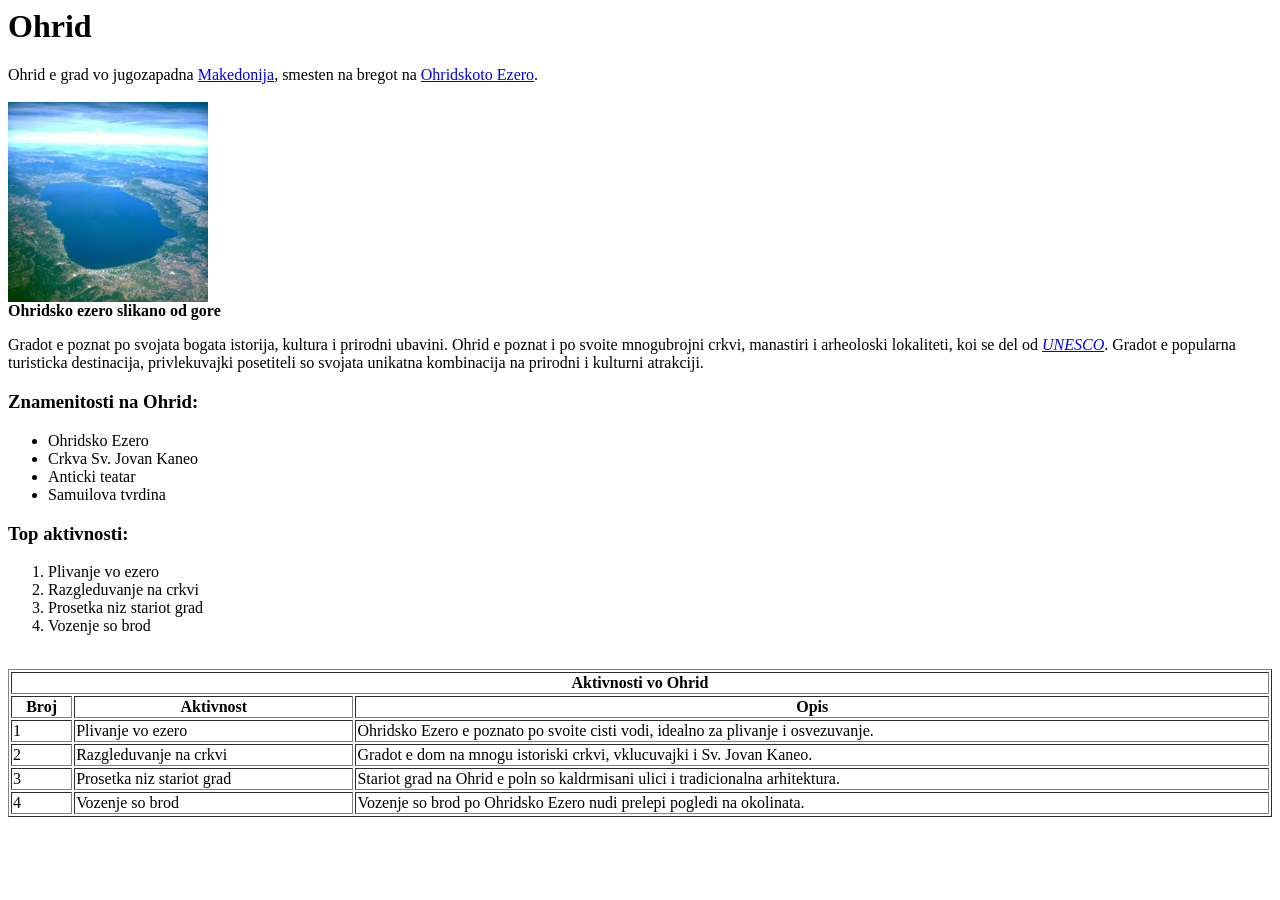
<file: index.html>
<html>

<head>
    <title>Ohrid</title>
</head>

<body>
    <h1>Ohrid</h1>

    Ohrid e grad vo jugozapadna <a href="https://en.wikipedia.org/wiki/Macedonia" target="_blank">Makedonija</a>,
    smesten na bregot na <a href="https://en.wikipedia.org/wiki/Ohrid_Lake" target="_blank">Ohridskoto Ezero</a>.
    <br><br>
    <img src="domashna1/sliki/ohridsko-ezero.jpg" width="200" alt="Ohrid Lake" width="200">
    <br><b>Ohridsko ezero slikano od gore</b><br />
    <p>
        Gradot e poznat po svojata bogata istorija,
        kultura i prirodni ubavini.
        Ohrid e poznat i po svoite mnogubrojni crkvi,
        manastiri i arheoloski lokaliteti,
        koi se del od <a href="https://www.unesco.org/en" target="_blank"><i>UNESCO</i></a>.
        Gradot e popularna turisticka destinacija,
        privlekuvajki posetiteli so svojata unikatna
        kombinacija na prirodni i kulturni atrakciji.
    </p>

    <h3><b>Znamenitosti na Ohrid:</b></h3>
    <ul>
        <li>Ohridsko Ezero</li>
        <li>Crkva Sv. Jovan Kaneo</li>
        <li>Anticki teatar</li>
        <li>Samuilova tvrdina</li>
    </ul>
    <h3>Top aktivnosti:</h3>
    <ol>
        <li>Plivanje vo ezero</li>
        <li>Razgleduvanje na crkvi</li>
        <li>Prosetka niz stariot grad</li>
        <li>Vozenje so brod</li>
    </ol>
    <br>


    <table border="1" style="width:100%">
        <tr>
            <th colspan="3">Aktivnosti vo Ohrid</th>
        </tr>
        <th>Broj</th>
        <th>Aktivnost</th>
        <th>Opis</th>
        </tr>
        <tr>
            <td>1
            </td> 
            <td>Plivanje vo ezero</td>
        
            <td>Ohridsko Ezero e poznato po svoite cisti vodi, idealno za plivanje i osvezuvanje.</td>
        </tr>
        <tr>
            <td>2</td>
            <td>Razgleduvanje na crkvi</td>
            <td>Gradot e dom na mnogu istoriski crkvi, vklucuvajki i Sv. Jovan Kaneo.</td>
        </tr>
        <tr>
            <td>3</td>
            <td>Prosetka niz stariot grad</td>
            <td>Stariot grad na Ohrid e poln so kaldrmisani ulici i tradicionalna arhitektura.</td>
        </tr>
        <tr>
            <td>4</td>
            <td>Vozenje so brod</td>
            <td>Vozenje so brod po Ohridsko Ezero nudi prelepi pogledi na okolinata.</td>
        </tr>

  </table>

</body>

</html>
</file>
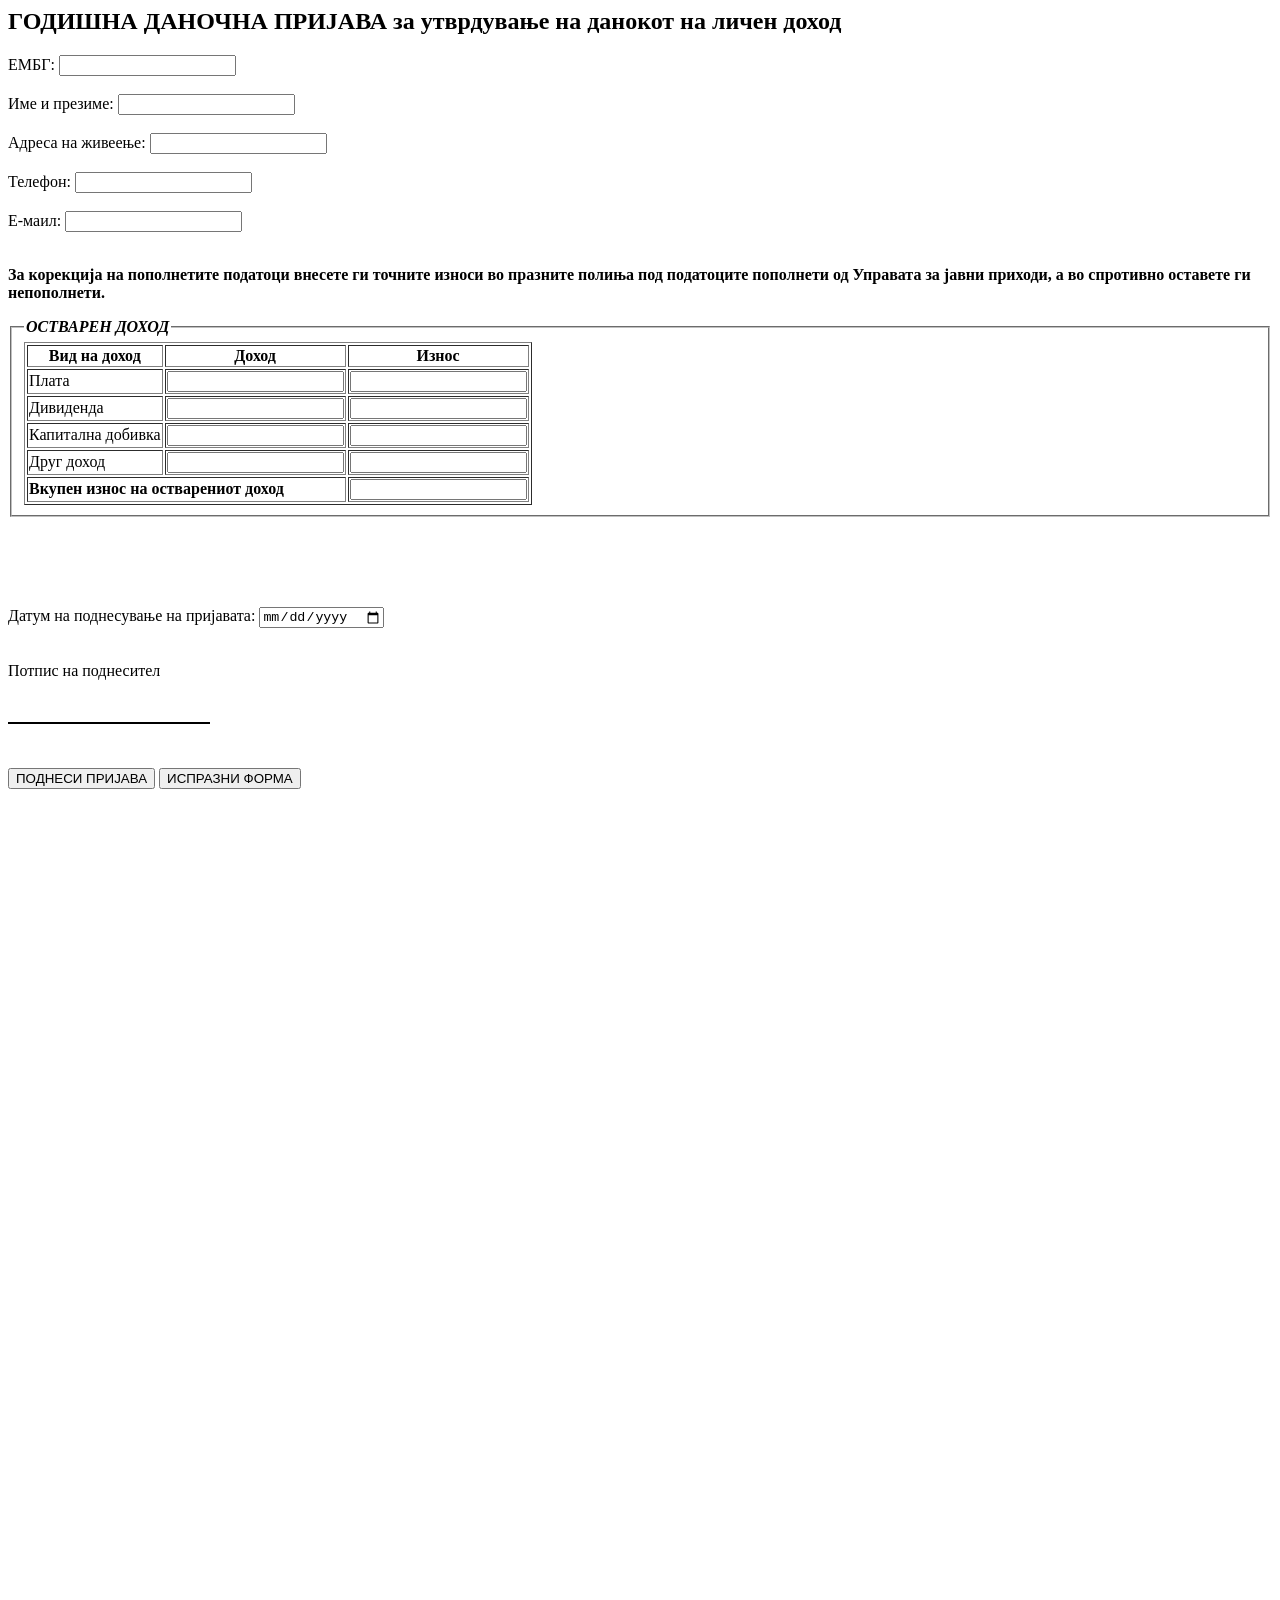
<file: domashna2/index.html>
<html lang="mk">

<head>
    <meta charset="UTF-8">
    <meta name="viewport" content="width=device-width, initial-scale=1.0">
    <title>Prijava</title>
    <link rel="icon" href="logo.png">
</head>

<body style="height: 2000px;">

    <h2>ГОДИШНА ДАНОЧНА ПРИЈАВА
        за утврдување на данокот на личен доход</h2>

    <form action="">
        <label for="embg">ЕМБГ:</label>
        <input id="embg" name="embg" type="tel" pattern="[0-9]{13}" maxlength="13" inputmode="numeric" required
            title="Внесете 13 цифри за ЕМБГ.">
        <br><br>
        <label for="name">Име и презиме:</label>
        <input id="name" name="name" type="text" required>
        <br><br>
        <label for="adresse">Адреса на живеење:</label>
        <input id="adresse" name="adresse" type="text" required>
        <br><br>
        <label for="telefon">Телефон:</label>
        <input id="telefon" name="telefon" type="tel" required>
        <br><br>
        <label for="email">Е-маил:</label>
        <input id="email" name="email" type="email" required>
        <br><br>

        <p><b>За корекција на пополнетите податоци внесете ги точните износи во празните полиња под податоците пополнети
                од Управата за јавни приходи, а во спротивно оставете ги непополнети.</b>
        </p>

        <fieldset>
            <legend><b><i>ОСТВАРЕН ДОХОД</i></b></legend>
            <table border="1">
                <tr>
                    <th>Вид на доход</th>
                    <th>Доход</th>
                    <th>Износ</th>
                </tr>
                <tr>
                    <td>Плата</td>
                    <td><input type="text" name="plata"></td>
                    <td><input type="number" name="iznos" step="0.01"></td>
                </tr>
                <tr>
                    <td>Дивиденда</td>
                    <td><input type="text" name="dividenda"></td>
                    <td><input type="number" name="iznos_dividenda" step="0.01"></td>
                </tr>
                <tr>
                    <td>Капитална добивка</td>
                    <td><input type="text" name="kapitalna_dobivka"></td>
                    <td><input type="number" name="iznos_kapitalna_dobivka" step="0.01"></td>
                </tr>
                <tr>
                    <td>Друг доход</td>
                    <td><input type="text" name="drugi_dohod"></td>
                    <td><input type="number" name="iznos_drugi_dohod" step="0.01"></td>
                </tr>
                <tr>

                    <td colspan="2"><b>Вкупен износ на остварениот доход</b></td>
                    <td><input type="number" name="iznos_vkupno" step="0.01"></td>

            </table>

        </fieldset>
        <br><br><br><br><br>
        <label for="">Датум на поднесување на пријавата:</label>
        <input type="date">
        <br><br>
        <label>
            <p>Потпис на поднесител</p>
        </label><br>
        <hr style="border: 1px solid black; width: 200px; text-align: left; margin-left: 0;">


        <br><br>
        <input type="submit" value="ПОДНЕСИ ПРИЈАВА">
        <input type="reset" value="ИСПРАЗНИ ФОРМА">
        <br>
    </form>
</body>

</html>
</file>
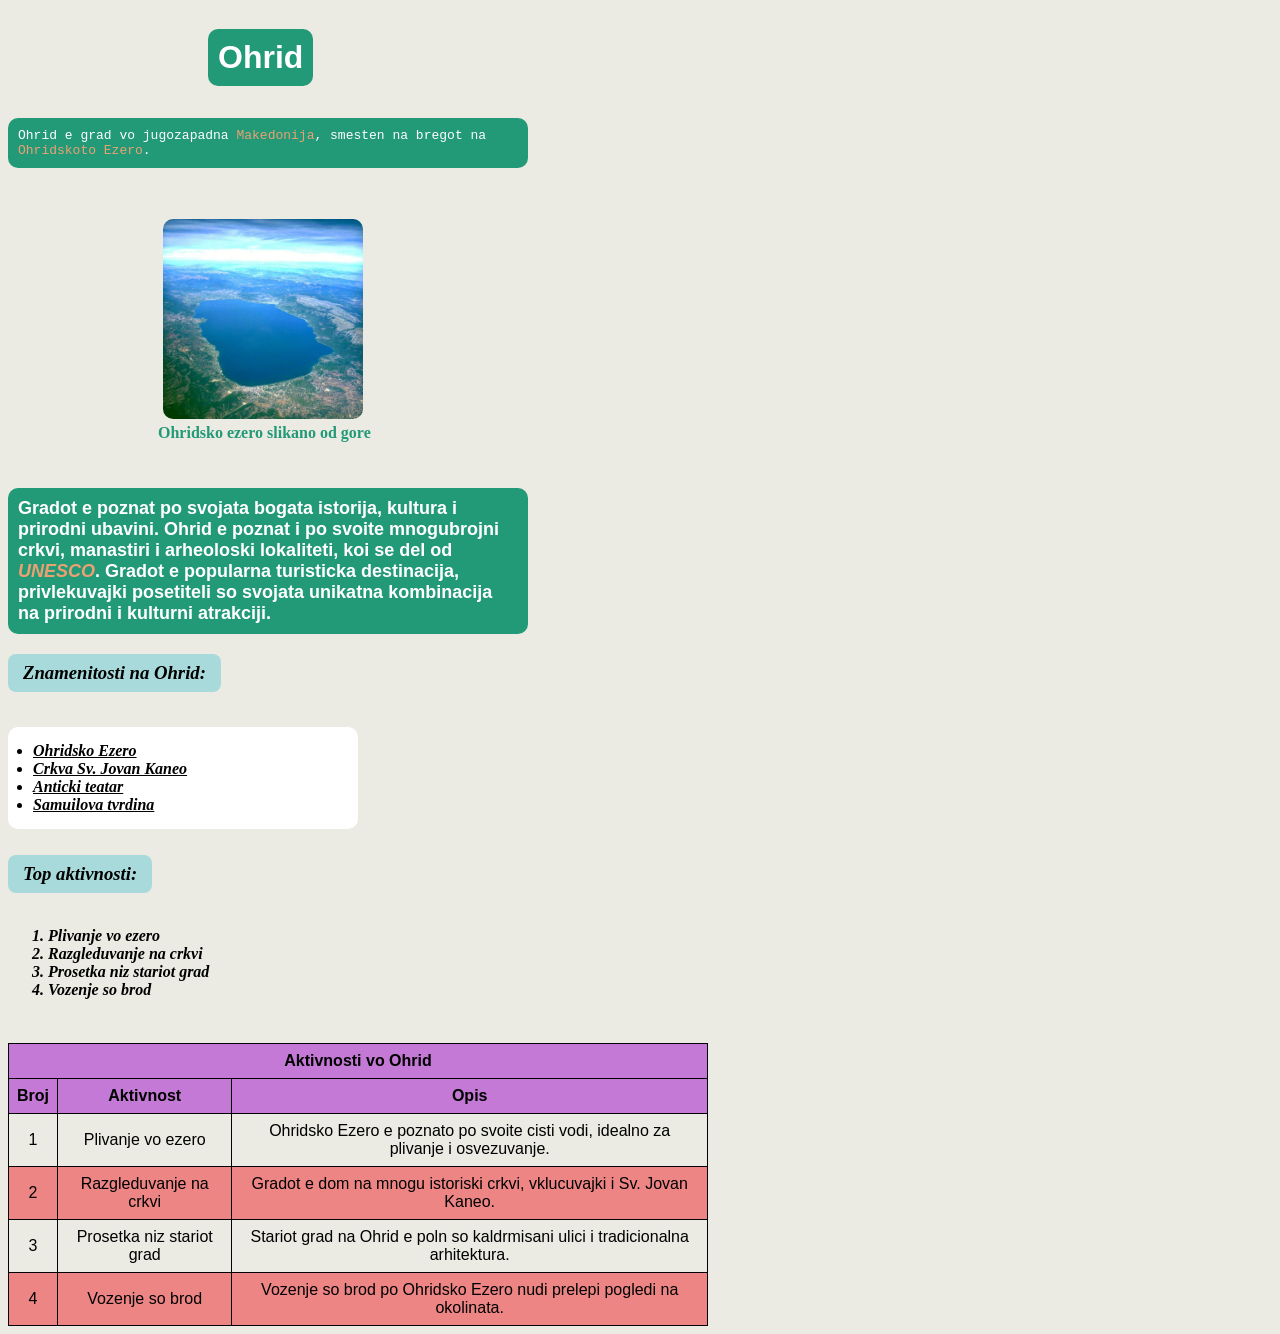
<file: domashna3/index.html>
<!DOCTYPE html>
<html lang="en">

<head>
    <meta charset="UTF-8">
    <title>Ohrid</title>
    <link rel="stylesheet" href="style.css">
    <link rel="icon" href="Mk-ohri.ico" type="image/x-icon">
</head>

<body>
    <div class="container">
        <h1>Ohrid</h1>
        <p>
            Ohrid e grad vo jugozapadna <a href="https://en.wikipedia.org/wiki/Macedonia"
                target="_blank">Makedonija</a>,
            smesten na bregot na <a href="https://en.wikipedia.org/wiki/Ohrid_Lake" target="_blank">Ohridskoto
                Ezero</a>.</p>
        <br><br>
        <div class="slika-naslov">
            <img src="ohridsko-ezero.jpg" alt="Ohrid Lake">
            Ohridsko ezero slikano od gore
        </div>
        <br><br>
        <p id="glaven">
            Gradot e poznat po svojata bogata istorija,
            kultura i prirodni ubavini.
            Ohrid e poznat i po svoite mnogubrojni crkvi,
            manastiri i arheoloski lokaliteti,
            koi se del od <a href="https://www.unesco.org/en" target="_blank"><i>UNESCO</i></a>.
            Gradot e popularna turisticka destinacija,
            privlekuvajki posetiteli so svojata unikatna
            kombinacija na prirodni i kulturni atrakciji.
        </p>
        <div class="lista">
            <h3>Znamenitosti na Ohrid:</h3>
            <ul>
                <li>Ohridsko Ezero</li>
                <li>Crkva Sv. Jovan Kaneo</li>
                <li>Anticki teatar</li>
                <li>Samuilova tvrdina</li>
            </ul>
            <h3>Top aktivnosti:</h3>
            <ol>
                <li>Plivanje vo ezero</li>
                <li>Razgleduvanje na crkvi</li>
                <li>Prosetka niz stariot grad</li>
                <li>Vozenje so brod</li>
            </ol>
            <br>
        </div>

        <table>
            <tr>
                <th colspan="3">Aktivnosti vo Ohrid</th>
            </tr>
            <tr>
                <th>Broj</th>
                <th>Aktivnost</th>
                <th>Opis</th>
            </tr>
            <tr>
                <td>1
                </td>
                <td>Plivanje vo ezero</td>

                <td>Ohridsko Ezero e poznato po svoite cisti vodi, idealno za plivanje i osvezuvanje.</td>
            </tr>
            <tr>
                <td>2</td>
                <td>Razgleduvanje na crkvi</td>
                <td>Gradot e dom na mnogu istoriski crkvi, vklucuvajki i Sv. Jovan Kaneo.</td>
            </tr>
            <tr>
                <td>3</td>
                <td>Prosetka niz stariot grad</td>
                <td>Stariot grad na Ohrid e poln so kaldrmisani ulici i tradicionalna arhitektura.</td>
            </tr>
            <tr>
                <td>4</td>
                <td>Vozenje so brod</td>
                <td>Vozenje so brod po Ohridsko Ezero nudi prelepi pogledi na okolinata.</td>
            </tr>

        </table>
    </div>
</body>

</html>
</file>
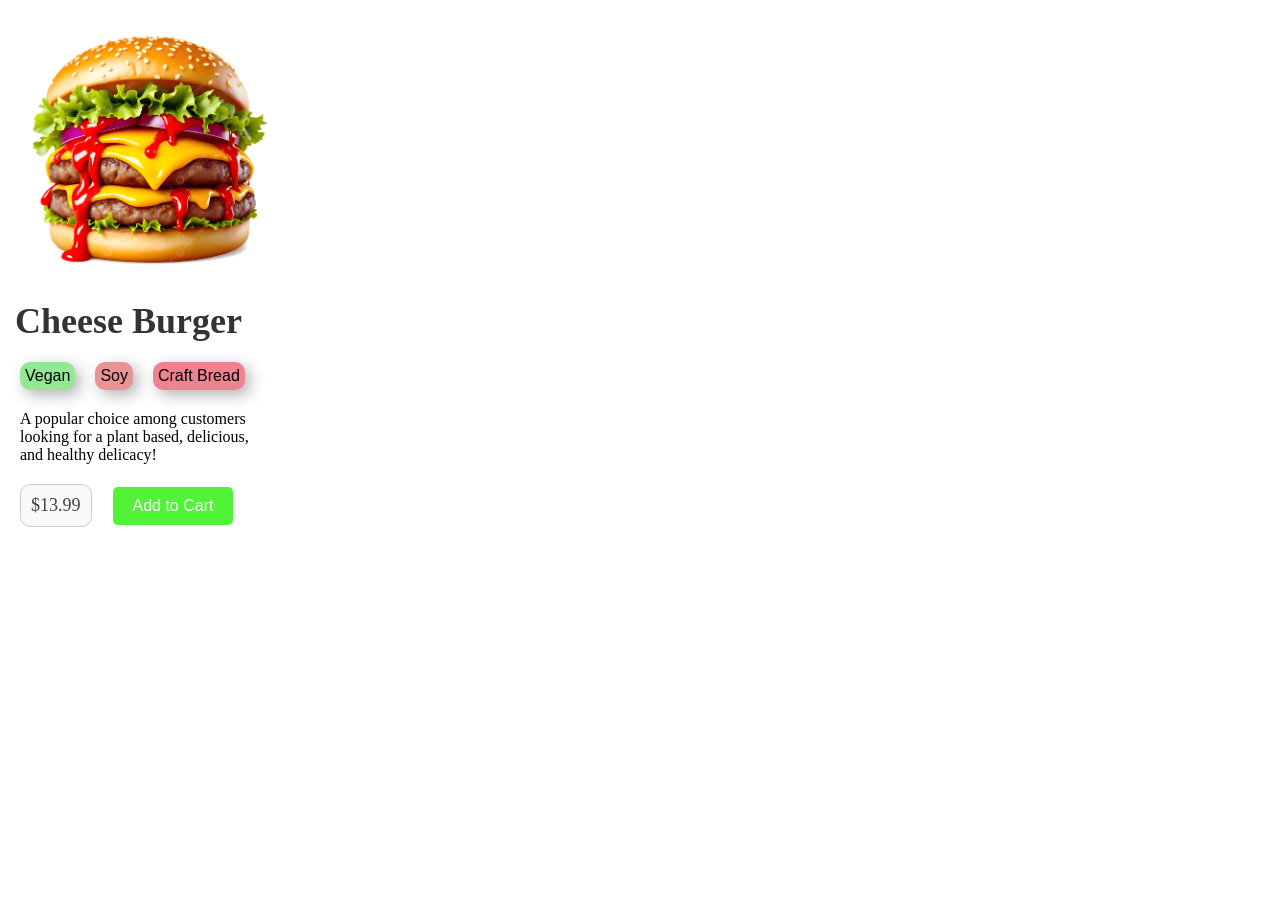
<file: domashna4/index.html>
<!DOCTYPE html>
<html lang="en">

<head>
    <meta charset="UTF-8">
    <meta name="viewport" content="width=device-width, initial-scale=1.0">
    <title>CheesBurger</title>
    <link rel="stylesheet" href="style.css">
    <link rel="icon" type="cheesburger" href="cheesburger.webp">
</head>

<body>
    <div class="card">
        <img src="burger-png-33930.png" alt="CheesBurger" class="burger-image">
        <h1>Cheese Burger</h1>
        <table>
            <tr>

                <td class="item vegan">Vegan</td>
                <td class="item soy">Soy</td>
                <td class="item craft">Craft Bread</td>

            </tr>
        </table>
        <p>A popular choice among customers looking for a plant based, delicious, and healthy delicacy!</p>
        <table>
            <tr>
                <td class="preis">$13.99</td>
                <td class="add-to-cart"><button>Add to Cart</button></td>
            </tr>
        </table>
    </div>
</body>

</html>
</file>
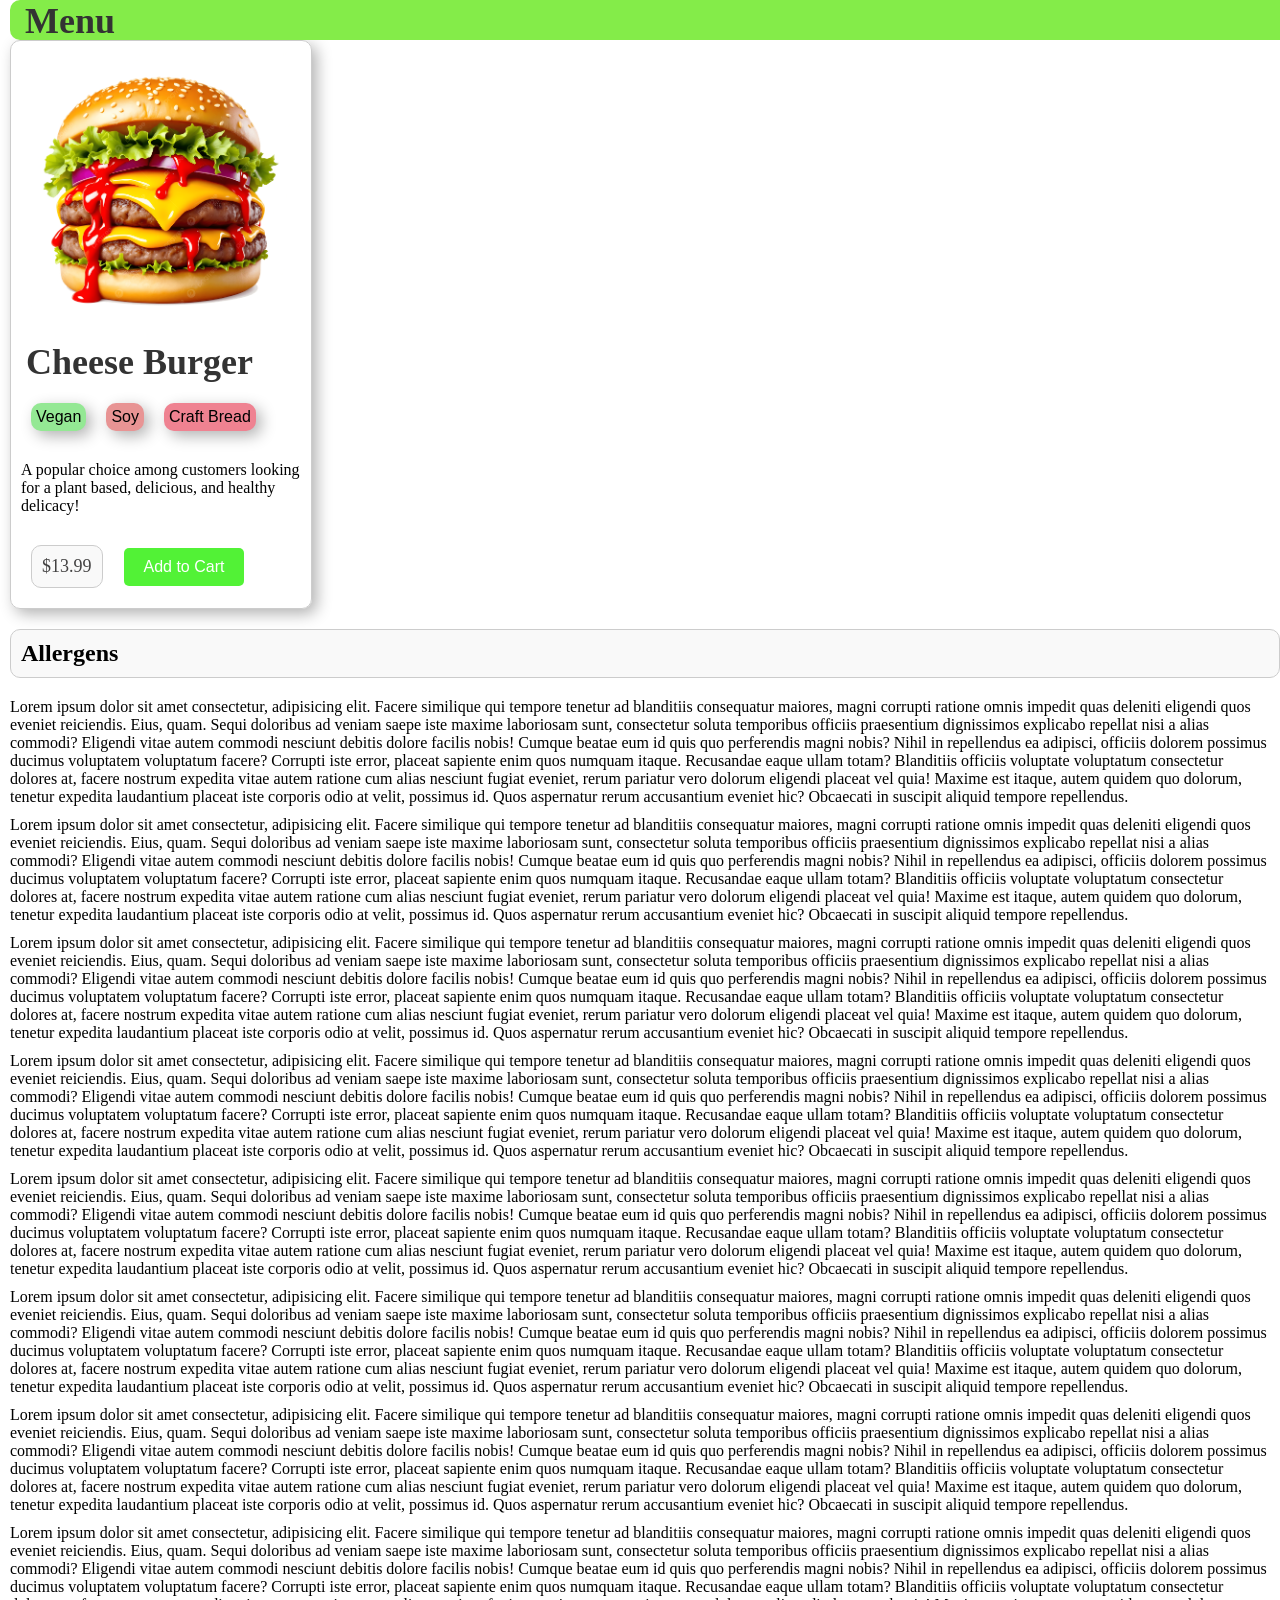
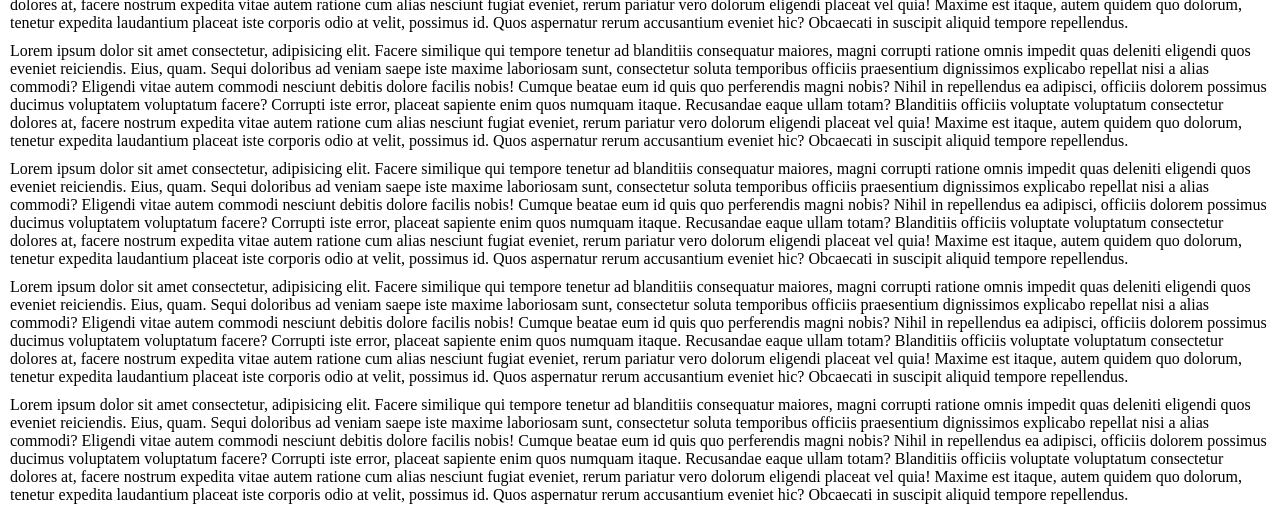
<file: domashna5/index.html>
<!DOCTYPE html>
<html lang="en">

<head>
    <meta charset="UTF-8">
    <meta name="viewport" content="width=device-width, initial-scale=1.0">
    <title>CheesBurger</title>
    <link rel="stylesheet" href="style.css">
    <link rel="icon" type="cheesburger" href="cheesburger.webp">
</head>

<body>
    <div class="menu">
        <h1>Menu</h1>
    </div>
    <div class="card">
        <div class="bookmark">

            <img src="bookmark.png" style="width: 20px;" alt="">

        </div>
        <img src="burger-png-33930.png" alt="CheesBurger" class="burger-image">

        <h1>Cheese Burger</h1>
        <table>
            <tr>

                <td class="item vegan">Vegan</td>
                <td class="item soy">Soy</td>
                <td class="item craft">Craft Bread</td>

            </tr>
        </table>
        <p>A popular choice among customers looking for a plant based, delicious, and healthy delicacy!</p>
        <table>
            <tr>
                <td class="preis">$13.99</td>
                <td class="add-to-cart"><button>Add to Cart</button></td>
            </tr>
        </table>
    </div>

    <h2 class="alergeni">Allergens</h2>

    <p>Lorem ipsum dolor sit amet consectetur, adipisicing elit. Facere similique qui tempore tenetur ad blanditiis
        consequatur maiores, magni corrupti ratione omnis impedit quas deleniti eligendi quos eveniet reiciendis. Eius,
        quam.
        Sequi doloribus ad veniam saepe iste maxime laboriosam sunt, consectetur soluta temporibus officiis praesentium
        dignissimos explicabo repellat nisi a alias commodi? Eligendi vitae autem commodi nesciunt debitis dolore
        facilis nobis!
        Cumque beatae eum id quis quo perferendis magni nobis? Nihil in repellendus ea adipisci, officiis dolorem
        possimus ducimus voluptatem voluptatum facere? Corrupti iste error, placeat sapiente enim quos numquam itaque.
        Recusandae eaque ullam totam? Blanditiis officiis voluptate voluptatum consectetur dolores at, facere nostrum
        expedita vitae autem ratione cum alias nesciunt fugiat eveniet, rerum pariatur vero dolorum eligendi placeat vel
        quia!
        Maxime est itaque, autem quidem quo dolorum, tenetur expedita laudantium placeat iste corporis odio at velit,
        possimus id. Quos aspernatur rerum accusantium eveniet hic? Obcaecati in suscipit aliquid tempore repellendus.
    </p>
    <p>Lorem ipsum dolor sit amet consectetur, adipisicing elit. Facere similique qui tempore tenetur ad blanditiis
        consequatur maiores, magni corrupti ratione omnis impedit quas deleniti eligendi quos eveniet reiciendis. Eius,
        quam.
        Sequi doloribus ad veniam saepe iste maxime laboriosam sunt, consectetur soluta temporibus officiis praesentium
        dignissimos explicabo repellat nisi a alias commodi? Eligendi vitae autem commodi nesciunt debitis dolore
        facilis nobis!
        Cumque beatae eum id quis quo perferendis magni nobis? Nihil in repellendus ea adipisci, officiis dolorem
        possimus ducimus voluptatem voluptatum facere? Corrupti iste error, placeat sapiente enim quos numquam itaque.
        Recusandae eaque ullam totam? Blanditiis officiis voluptate voluptatum consectetur dolores at, facere nostrum
        expedita vitae autem ratione cum alias nesciunt fugiat eveniet, rerum pariatur vero dolorum eligendi placeat vel
        quia!
        Maxime est itaque, autem quidem quo dolorum, tenetur expedita laudantium placeat iste corporis odio at velit,
        possimus id. Quos aspernatur rerum accusantium eveniet hic? Obcaecati in suscipit aliquid tempore repellendus.
    </p>
    <p>Lorem ipsum dolor sit amet consectetur, adipisicing elit. Facere similique qui tempore tenetur ad blanditiis
        consequatur maiores, magni corrupti ratione omnis impedit quas deleniti eligendi quos eveniet reiciendis. Eius,
        quam.
        Sequi doloribus ad veniam saepe iste maxime laboriosam sunt, consectetur soluta temporibus officiis praesentium
        dignissimos explicabo repellat nisi a alias commodi? Eligendi vitae autem commodi nesciunt debitis dolore
        facilis nobis!
        Cumque beatae eum id quis quo perferendis magni nobis? Nihil in repellendus ea adipisci, officiis dolorem
        possimus ducimus voluptatem voluptatum facere? Corrupti iste error, placeat sapiente enim quos numquam itaque.
        Recusandae eaque ullam totam? Blanditiis officiis voluptate voluptatum consectetur dolores at, facere nostrum
        expedita vitae autem ratione cum alias nesciunt fugiat eveniet, rerum pariatur vero dolorum eligendi placeat vel
        quia!
        Maxime est itaque, autem quidem quo dolorum, tenetur expedita laudantium placeat iste corporis odio at velit,
        possimus id. Quos aspernatur rerum accusantium eveniet hic? Obcaecati in suscipit aliquid tempore repellendus.
    </p>
    <p>Lorem ipsum dolor sit amet consectetur, adipisicing elit. Facere similique qui tempore tenetur ad blanditiis
        consequatur maiores, magni corrupti ratione omnis impedit quas deleniti eligendi quos eveniet reiciendis. Eius,
        quam.
        Sequi doloribus ad veniam saepe iste maxime laboriosam sunt, consectetur soluta temporibus officiis praesentium
        dignissimos explicabo repellat nisi a alias commodi? Eligendi vitae autem commodi nesciunt debitis dolore
        facilis nobis!
        Cumque beatae eum id quis quo perferendis magni nobis? Nihil in repellendus ea adipisci, officiis dolorem
        possimus ducimus voluptatem voluptatum facere? Corrupti iste error, placeat sapiente enim quos numquam itaque.
        Recusandae eaque ullam totam? Blanditiis officiis voluptate voluptatum consectetur dolores at, facere nostrum
        expedita vitae autem ratione cum alias nesciunt fugiat eveniet, rerum pariatur vero dolorum eligendi placeat vel
        quia!
        Maxime est itaque, autem quidem quo dolorum, tenetur expedita laudantium placeat iste corporis odio at velit,
        possimus id. Quos aspernatur rerum accusantium eveniet hic? Obcaecati in suscipit aliquid tempore repellendus.
    </p>
    <p>Lorem ipsum dolor sit amet consectetur, adipisicing elit. Facere similique qui tempore tenetur ad blanditiis
        consequatur maiores, magni corrupti ratione omnis impedit quas deleniti eligendi quos eveniet reiciendis. Eius,
        quam.
        Sequi doloribus ad veniam saepe iste maxime laboriosam sunt, consectetur soluta temporibus officiis praesentium
        dignissimos explicabo repellat nisi a alias commodi? Eligendi vitae autem commodi nesciunt debitis dolore
        facilis nobis!
        Cumque beatae eum id quis quo perferendis magni nobis? Nihil in repellendus ea adipisci, officiis dolorem
        possimus ducimus voluptatem voluptatum facere? Corrupti iste error, placeat sapiente enim quos numquam itaque.
        Recusandae eaque ullam totam? Blanditiis officiis voluptate voluptatum consectetur dolores at, facere nostrum
        expedita vitae autem ratione cum alias nesciunt fugiat eveniet, rerum pariatur vero dolorum eligendi placeat vel
        quia!
        Maxime est itaque, autem quidem quo dolorum, tenetur expedita laudantium placeat iste corporis odio at velit,
        possimus id. Quos aspernatur rerum accusantium eveniet hic? Obcaecati in suscipit aliquid tempore repellendus.
    </p>
    <p>Lorem ipsum dolor sit amet consectetur, adipisicing elit. Facere similique qui tempore tenetur ad blanditiis
        consequatur maiores, magni corrupti ratione omnis impedit quas deleniti eligendi quos eveniet reiciendis. Eius,
        quam.
        Sequi doloribus ad veniam saepe iste maxime laboriosam sunt, consectetur soluta temporibus officiis praesentium
        dignissimos explicabo repellat nisi a alias commodi? Eligendi vitae autem commodi nesciunt debitis dolore
        facilis nobis!
        Cumque beatae eum id quis quo perferendis magni nobis? Nihil in repellendus ea adipisci, officiis dolorem
        possimus ducimus voluptatem voluptatum facere? Corrupti iste error, placeat sapiente enim quos numquam itaque.
        Recusandae eaque ullam totam? Blanditiis officiis voluptate voluptatum consectetur dolores at, facere nostrum
        expedita vitae autem ratione cum alias nesciunt fugiat eveniet, rerum pariatur vero dolorum eligendi placeat vel
        quia!
        Maxime est itaque, autem quidem quo dolorum, tenetur expedita laudantium placeat iste corporis odio at velit,
        possimus id. Quos aspernatur rerum accusantium eveniet hic? Obcaecati in suscipit aliquid tempore repellendus.
    </p>
    <p>Lorem ipsum dolor sit amet consectetur, adipisicing elit. Facere similique qui tempore tenetur ad blanditiis
        consequatur maiores, magni corrupti ratione omnis impedit quas deleniti eligendi quos eveniet reiciendis. Eius,
        quam.
        Sequi doloribus ad veniam saepe iste maxime laboriosam sunt, consectetur soluta temporibus officiis praesentium
        dignissimos explicabo repellat nisi a alias commodi? Eligendi vitae autem commodi nesciunt debitis dolore
        facilis nobis!
        Cumque beatae eum id quis quo perferendis magni nobis? Nihil in repellendus ea adipisci, officiis dolorem
        possimus ducimus voluptatem voluptatum facere? Corrupti iste error, placeat sapiente enim quos numquam itaque.
        Recusandae eaque ullam totam? Blanditiis officiis voluptate voluptatum consectetur dolores at, facere nostrum
        expedita vitae autem ratione cum alias nesciunt fugiat eveniet, rerum pariatur vero dolorum eligendi placeat vel
        quia!
        Maxime est itaque, autem quidem quo dolorum, tenetur expedita laudantium placeat iste corporis odio at velit,
        possimus id. Quos aspernatur rerum accusantium eveniet hic? Obcaecati in suscipit aliquid tempore repellendus.
    </p>
    <p>Lorem ipsum dolor sit amet consectetur, adipisicing elit. Facere similique qui tempore tenetur ad blanditiis
        consequatur maiores, magni corrupti ratione omnis impedit quas deleniti eligendi quos eveniet reiciendis. Eius,
        quam.
        Sequi doloribus ad veniam saepe iste maxime laboriosam sunt, consectetur soluta temporibus officiis praesentium
        dignissimos explicabo repellat nisi a alias commodi? Eligendi vitae autem commodi nesciunt debitis dolore
        facilis nobis!
        Cumque beatae eum id quis quo perferendis magni nobis? Nihil in repellendus ea adipisci, officiis dolorem
        possimus ducimus voluptatem voluptatum facere? Corrupti iste error, placeat sapiente enim quos numquam itaque.
        Recusandae eaque ullam totam? Blanditiis officiis voluptate voluptatum consectetur dolores at, facere nostrum
        expedita vitae autem ratione cum alias nesciunt fugiat eveniet, rerum pariatur vero dolorum eligendi placeat vel
        quia!
        Maxime est itaque, autem quidem quo dolorum, tenetur expedita laudantium placeat iste corporis odio at velit,
        possimus id. Quos aspernatur rerum accusantium eveniet hic? Obcaecati in suscipit aliquid tempore repellendus.
    </p>
    <p>Lorem ipsum dolor sit amet consectetur, adipisicing elit. Facere similique qui tempore tenetur ad blanditiis
        consequatur maiores, magni corrupti ratione omnis impedit quas deleniti eligendi quos eveniet reiciendis. Eius,
        quam.
        Sequi doloribus ad veniam saepe iste maxime laboriosam sunt, consectetur soluta temporibus officiis praesentium
        dignissimos explicabo repellat nisi a alias commodi? Eligendi vitae autem commodi nesciunt debitis dolore
        facilis nobis!
        Cumque beatae eum id quis quo perferendis magni nobis? Nihil in repellendus ea adipisci, officiis dolorem
        possimus ducimus voluptatem voluptatum facere? Corrupti iste error, placeat sapiente enim quos numquam itaque.
        Recusandae eaque ullam totam? Blanditiis officiis voluptate voluptatum consectetur dolores at, facere nostrum
        expedita vitae autem ratione cum alias nesciunt fugiat eveniet, rerum pariatur vero dolorum eligendi placeat vel
        quia!
        Maxime est itaque, autem quidem quo dolorum, tenetur expedita laudantium placeat iste corporis odio at velit,
        possimus id. Quos aspernatur rerum accusantium eveniet hic? Obcaecati in suscipit aliquid tempore repellendus.
    </p>
    <p>Lorem ipsum dolor sit amet consectetur, adipisicing elit. Facere similique qui tempore tenetur ad blanditiis
        consequatur maiores, magni corrupti ratione omnis impedit quas deleniti eligendi quos eveniet reiciendis. Eius,
        quam.
        Sequi doloribus ad veniam saepe iste maxime laboriosam sunt, consectetur soluta temporibus officiis praesentium
        dignissimos explicabo repellat nisi a alias commodi? Eligendi vitae autem commodi nesciunt debitis dolore
        facilis nobis!
        Cumque beatae eum id quis quo perferendis magni nobis? Nihil in repellendus ea adipisci, officiis dolorem
        possimus ducimus voluptatem voluptatum facere? Corrupti iste error, placeat sapiente enim quos numquam itaque.
        Recusandae eaque ullam totam? Blanditiis officiis voluptate voluptatum consectetur dolores at, facere nostrum
        expedita vitae autem ratione cum alias nesciunt fugiat eveniet, rerum pariatur vero dolorum eligendi placeat vel
        quia!
        Maxime est itaque, autem quidem quo dolorum, tenetur expedita laudantium placeat iste corporis odio at velit,
        possimus id. Quos aspernatur rerum accusantium eveniet hic? Obcaecati in suscipit aliquid tempore repellendus.
    </p>
    <p>Lorem ipsum dolor sit amet consectetur, adipisicing elit. Facere similique qui tempore tenetur ad blanditiis
        consequatur maiores, magni corrupti ratione omnis impedit quas deleniti eligendi quos eveniet reiciendis. Eius,
        quam.
        Sequi doloribus ad veniam saepe iste maxime laboriosam sunt, consectetur soluta temporibus officiis praesentium
        dignissimos explicabo repellat nisi a alias commodi? Eligendi vitae autem commodi nesciunt debitis dolore
        facilis nobis!
        Cumque beatae eum id quis quo perferendis magni nobis? Nihil in repellendus ea adipisci, officiis dolorem
        possimus ducimus voluptatem voluptatum facere? Corrupti iste error, placeat sapiente enim quos numquam itaque.
        Recusandae eaque ullam totam? Blanditiis officiis voluptate voluptatum consectetur dolores at, facere nostrum
        expedita vitae autem ratione cum alias nesciunt fugiat eveniet, rerum pariatur vero dolorum eligendi placeat vel
        quia!
        Maxime est itaque, autem quidem quo dolorum, tenetur expedita laudantium placeat iste corporis odio at velit,
        possimus id. Quos aspernatur rerum accusantium eveniet hic? Obcaecati in suscipit aliquid tempore repellendus.
    </p>
    <p>Lorem ipsum dolor sit amet consectetur, adipisicing elit. Facere similique qui tempore tenetur ad blanditiis
        consequatur maiores, magni corrupti ratione omnis impedit quas deleniti eligendi quos eveniet reiciendis. Eius,
        quam.
        Sequi doloribus ad veniam saepe iste maxime laboriosam sunt, consectetur soluta temporibus officiis praesentium
        dignissimos explicabo repellat nisi a alias commodi? Eligendi vitae autem commodi nesciunt debitis dolore
        facilis nobis!
        Cumque beatae eum id quis quo perferendis magni nobis? Nihil in repellendus ea adipisci, officiis dolorem
        possimus ducimus voluptatem voluptatum facere? Corrupti iste error, placeat sapiente enim quos numquam itaque.
        Recusandae eaque ullam totam? Blanditiis officiis voluptate voluptatum consectetur dolores at, facere nostrum
        expedita vitae autem ratione cum alias nesciunt fugiat eveniet, rerum pariatur vero dolorum eligendi placeat vel
        quia!
        Maxime est itaque, autem quidem quo dolorum, tenetur expedita laudantium placeat iste corporis odio at velit,
        possimus id. Quos aspernatur rerum accusantium eveniet hic? Obcaecati in suscipit aliquid tempore repellendus.
    </p>







</body>

</html>
</file>
<file: domashna3/style.css>
body {
  background-color: #ebebe4;
  font-family: Arial, Helvetica, sans-serif;
}
.container {
  max-width: 700px;
  margin-left: 0px;
}
h1 {
  color: white;
  background-color: #229977;
  padding: 10px 10px;
  border-radius: 10px;
  display: inline-block;
  margin-left: 200px;

}
a {
  color: #eba173;
  text-decoration: none;
}

p {
  background-color: #229977;
  color: rgb(255, 255, 255);
  padding: 10px;
  border-radius: 10px;
  max-width: 500px;
  margin: 10px 0;
  font-family: monospace;
}
#glaven {
  font-weight: bolder;
  font-size: 18px;
  font-family: Verdana, Geneva, Tahoma, sans-serif;
  background-color: #229977;
    color: white;
}
b {
  color: #81aef6;
  font-size: 14px;
  font-weight: bold;
  font-family: "Franklin Gothic Medium", "Arial Narrow", Arial, sans-serif;
}
img {
  width: 200px;
  border-radius: 10px;
  display: block;
  margin: 5px;
}
.slika-naslov {
 margin-left: 150px;
 font-family: fantasy;
 font-weight: bolder;
 color:#229977;
}

h3 {
  background-color: #a8dadc;
  padding: 8px 15px;
  border-radius: 8px;
  display: inline-block;
  margin-top: 10px;
}
table {
  border-collapse: collapse;
  width: 100%;
  margin-top: 10px;
}
th,
td {
  border: 1px solid #020202;
  padding: 8px;
  text-align: center;
}
th {
  background-color: #c379d5;
}
tr:nth-child(even) {
  background-color: #ee8585;
}
.lista {
  font-family: "Times New Roman", Times, serif;
  font-weight: bold;
  font-style: italic;
}
ul {
  background-color: white;
  text-decoration: underline;
  padding: 15px 25px;
  border-radius: 10px;
  max-width: 300px;
}
</file>
<file: domashna4/style.css>
body {
  margin: 0;
  padding: 0;
}
img {
  display: block;
  max-width: 300px;
  height: auto;
  margin-bottom: 0px;
}
h1 {
  font-size: 36px;
  margin-left: 15px;
  margin-top: 0px;
  margin-bottom: 0px;
  color: #333;
}
table {
  border-spacing: 20px;
  margin-top: 0%;
}

.item:hover {
  background-color: rgb(232, 232, 232);
  transition: background-color 0.3s ease;
  font-family: Arial, Helvetica, sans-serif;
  cursor: pointer;
  margin: 30px;
  padding: 5px;
  border-radius: 10px;
  text-align: center;
}
.item {
  font-family: Arial, Helvetica, sans-serif;
  margin: 30px;
  padding: 5px;
  border-radius: 10px;
  text-align: center;
}

.vegan {
  margin-right: 30px;
  box-shadow: 5px 5px 15px rgba(0, 0, 0, 0.3);
  background-color: rgb(148, 232, 148);
}
.soy {
  margin-right: 30px;
  box-shadow: 5px 5px 15px rgba(0, 0, 0, 0.3);
  background-color: rgb(232, 148, 148);
}
.craft {
  margin-right: 10px;
  box-shadow: 5px 5px 15px rgba(0, 0, 0, 0.3);
  background-color: rgb(239, 130, 145);
}
p {
  margin-right: 80%;
  padding-left: 20px;
  margin-top: 0px;
  margin-bottom: 0px;
}
.preis {
  font-size: 18px;
  padding: 10px;
  border-radius: 10px;
  border: 1px solid #ccc;
  background-color: #f9f9f9;
  color: #424141;
}
.add-to-cart button {
  background-color: #52f236;
  color: #fff;
  border: none;
  padding: 10px 20px;
  font-size: 16px;
  border-radius: 5px;
  cursor: pointer;
}
.add-to-cart button:hover {
  background-color: #3be012;
}
</file>
<file: domashna5/style.css>
body {
  margin: 0;
  padding: 0;
}
.menu {
  position: fixed;
  z-index: 99;
  background-color: rgb(132, 236, 73);
  width: 100%;
  top: 0;
  height: 40px;
  border-radius: 10px;
  margin-left: 10px;
}
.alergeni {
  position: sticky;
  top: 0;
  margin-left: 10px;
  padding: 10px;
  border-radius: 10px;
  border: 1px solid #ccc;
  background-color: #f9f9f9;
  z-index: 999;
}
.card {
  position: relative;
  display: inline-block;
  width: 300px;
  margin-left: 10px;
  margin-top: 40px;
  border: 1px solid #ccc;
  border-radius: 10px;
  box-shadow: 5px 5px 15px rgba(0, 0, 0, 0.3);
}
.card:hover .bookmark {
  opacity: 1;
}
.bookmark {
  position: absolute;
  opacity: 0;
  transition: 0.3s;
  top: 10px;
  right: 10px;
  width: 40px;
  height: 40px;
  border-radius: 50%;
  border: 2px solid black;
  background-color: #ffffff;
  display: flex;
  align-items: center;
  justify-content: center;
  box-shadow: 0 2px 6px rgba(0, 0, 0, 0.2);
}

img {
  display: block;
  max-width: 300px;
  height: auto;
  margin-bottom: 0px;
}
h1 {
  font-size: 36px;
  margin-left: 15px;
  margin-top: 0px;
  margin-bottom: 0px;
  color: #333;
}
table {
  border-spacing: 20px;
  margin-top: 0%;
}

.item:hover {
  background-color: rgb(232, 232, 232);
  transition: background-color 0.3s ease;
  font-family: Arial, Helvetica, sans-serif;
  cursor: pointer;
  margin: 30px;
  padding: 5px;
  border-radius: 10px;
  text-align: center;
}
.item {
  font-family: Arial, Helvetica, sans-serif;
  margin: 30px;
  padding: 5px;
  border-radius: 10px;
  text-align: center;
}

.vegan {
  margin-right: 30px;
  box-shadow: 5px 5px 15px rgba(0, 0, 0, 0.3);
  background-color: rgb(148, 232, 148);
}
.soy {
  margin-right: 30px;
  box-shadow: 5px 5px 15px rgba(0, 0, 0, 0.3);
  background-color: rgb(232, 148, 148);
}
.craft {
  margin-right: 10px;
  box-shadow: 5px 5px 15px rgba(0, 0, 0, 0.3);
  background-color: rgb(239, 130, 145);
}
p {
  margin: 10px;
}
.preis {
  font-size: 18px;
  padding: 10px;
  border-radius: 10px;
  border: 1px solid #ccc;
  background-color: #f9f9f9;
  color: #424141;
}
.add-to-cart button {
  background-color: #52f236;
  color: #fff;
  border: none;
  padding: 10px 20px;
  font-size: 16px;
  border-radius: 5px;
  cursor: pointer;
}
.add-to-cart button:hover {
  background-color: #3be012;
}
</file>
